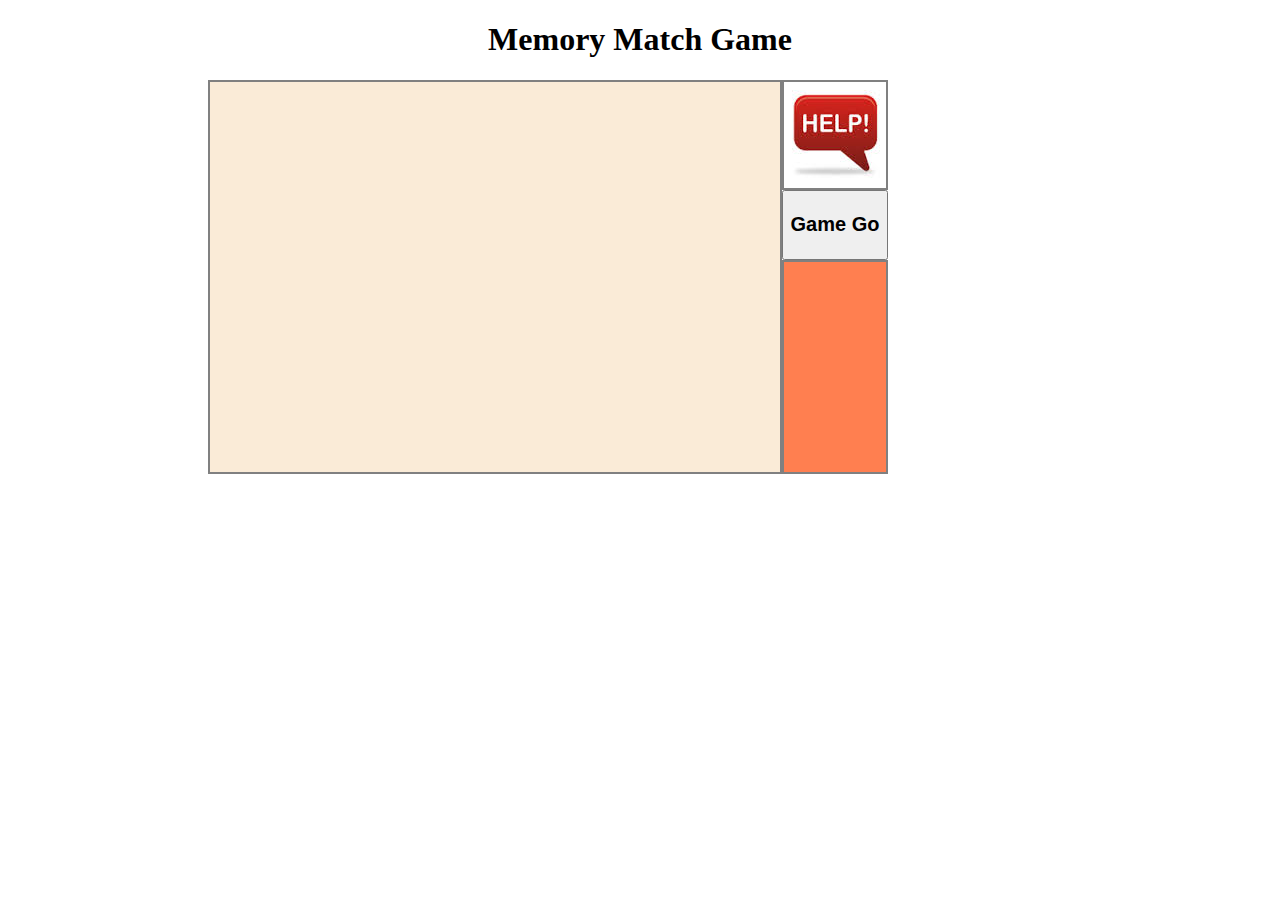
<file: index.html>
<!DOCTYPE html>
<!--
Name:  Hyeonjin Lee
Assignment:  Assignment 1
Date:  February 10 2015

App Description: This application is Memory Game matching two card selected. 
                 After you make all card match, you can get a score and time.
Page Description: the main page for displaying whole contents on the screen.
Files: myHelp.html - the second page linked by main page for giving information
                     how to play this game.
       cardStyle.css - the main styles for this application
       cardscript.js - the main script for this application
-->
<html>
    <head>
        <title> Memory Game </title>
        <meta charset="UTF-8">
        <meta name="viewport" content="width=device-width, initial-scale=1.0">
        <link rel="stylesheet" type="text/css" href="css/cardStyle.css"/>
        <script type="text/javascript" src="js/cardscript.js"></script>     
    </head>
    <body>
        <h1> Memory Match Game</h1>
        <div id="cardPack"></div>
        <div id="side">
            <div id="help"><img src="images/images.jpg" alt="" onclick="openWin()"></div>
            <button onclick="gameStart()"> Game Go </button>
            <div id="result"></div>
        </div>
    </body>
</html>
</file>
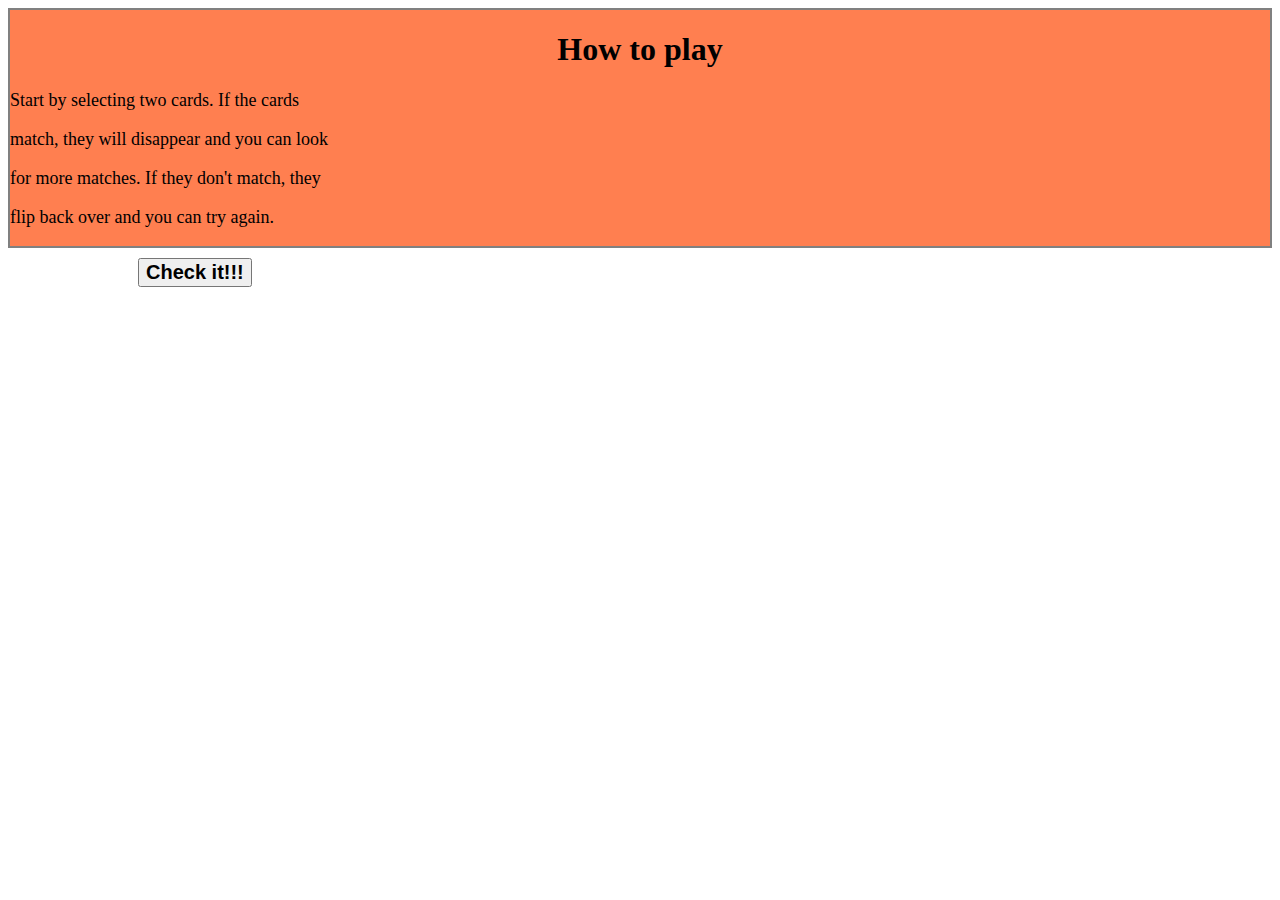
<file: source/myHelp.html>
<!DOCTYPE html>
<!--
Name:  Hyeonjin Lee
Assignment:  Assignment 1
Date:  February 10 2015

Page Description: the second page linked by main page for giving information
                     how to play this game.
Files: index.html - the main page for displaying whole contents on the screen.
       cardStyle.css - the main styles for this application
       cardscript.js - the main script for this application
-->
<html>
    <head>
        <title> Help !!! </title>
        <meta charset="UTF-8">
        <meta name="viewport" content="width=device-width, initial-scale=1.0">
        <link rel="stylesheet" type="text/css" href="../css/cardStyle.css"/>
        <script type="text/javascript" src="../js/cardscript.js"></script>
    </head>
    <body>
        <div id="winHelp">
            <h1> How to play </h1>
            <p>Start by selecting two cards. If the cards </p>
            <p>match, they will disappear and you can look </p>
            <p>for more matches. If they don't match, they </p>
            <p>flip back over and you can try again.</p>   
        </div>
        <div id="helpB">
            <button onclick="closeWin()"> Check it!!!</button>
        </div>
    </body>
</html>
</file>
<file: css/cardStyle.css>
/*
Name:  Hyeonjin Lee
Assignment:  Assignment 1
Date:  February 10 2015

Page Description: the main styles for this application
Files: index.html - the main page for displaying whole contents on the screen.
       myHelp.html - the second page linked by main page for giving information
                     how to play this game.
       cardscript.js - the main script for this application
*/
h1 {
    text-align: center;
}
div#cardPack { 
    background: antiquewhite;  
    border:grey 2px solid;
    width: 550px;
    height: 370px;
    padding: 10px;
    float: left;
    margin-left: 200px;
} 
div#cardPack > div {
    background: url(../images/imagesm.jpg) no-repeat ;
    background-size: 81px 81px;
    float: left;
    margin: 5px;
    width: 81px;
    height: 81px;
}
div#side {
    width: 100px;
    float: left;
}
div#result {
    border: solid 2px grey;
    background: coral;  
    width: 102px;
    height: 210px;
    float: left;
}   
div#help {
    border: solid 2px grey;
    float: left;
}
div#winHelp {
    background: coral;
    border: solid 2px grey;
}
div#side > button {
    font-weight: bold;
    font-size: 20px;
    width: 106px;
    height: 70px
}
div#helpB > button {
    font-weight: bold;
    font-size: 20px;
    margin-top: 10px;
    margin-left: 130px;
}
div > p {
    font-size: 18px;
}
</file>
